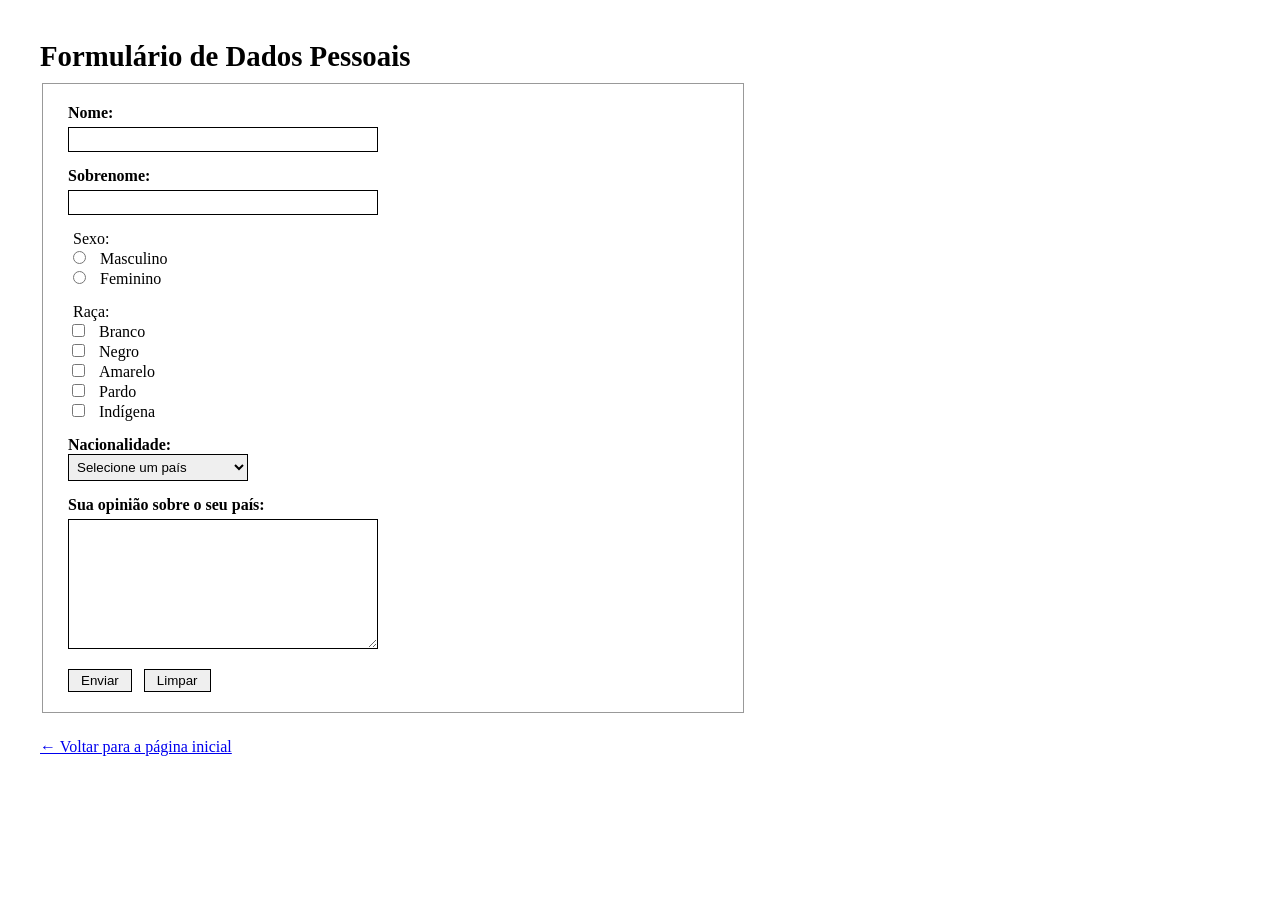
<file: formulario.html>
<!DOCTYPE html>
<html lang="pt-BR">
<head>
    <meta charset="UTF-8">
    <meta name="viewport" content="width=device-width, initial-scale=1.0">
    <title>Formulário de Dados Pessoais</title>
    <link rel="stylesheet" href="formulario.css">
</head>
<body>

    <h2>Formulário de Dados Pessoais</h2>

    <fieldset>
        <form action="#" method="post">

            <div class="campo">
                <label for="nome">Nome:</label>
                <input type="text" id="nome" name="nome">
            </div>

            <div class="campo">
                <label for="sobrenome">Sobrenome:</label>
                <input type="text" id="sobrenome" name="sobrenome">
            </div>

            <div class="campo opcoes">
                <label>Sexo:</label><br>
                <input type="radio" id="masculino" name="sexo" value="Masculino">
                <label for="masculino">Masculino</label><br>
                <input type="radio" id="feminino" name="sexo" value="Feminino">
                <label for="feminino">Feminino</label>
            </div>

            <div class="campo opcoes">
                <label>Raça:</label><br>
                <input type="checkbox" id="branco" name="raca" value="Branco">
                <label for="branco">Branco</label><br>
                <input type="checkbox" id="negro" name="raca" value="Negro">
                <label for="negro">Negro</label><br>
                <input type="checkbox" id="amarelo" name="raca" value="Amarelo">
                <label for="amarelo">Amarelo</label><br>
                <input type="checkbox" id="pardo" name="raca" value="Pardo">
                <label for="pardo">Pardo</label><br>
                <input type="checkbox" id="indigena" name="raca" value="Indígena">
                <label for="indigena">Indígena</label>
            </div>

            <div class="campo">
                <label for="nacionalidade">Nacionalidade:</label><br>
                <select id="nacionalidade" name="nacionalidade">
                    <option value="">Selecione um país</option>
                    <option value="Argentina">Argentina</option>
                    <option value="Bolívia">Bolívia</option>
                    <option value="Brasil">Brasil</option>
                    <option value="Chile">Chile</option>
                    <option value="Colômbia">Colômbia</option>
                    <option value="Equador">Equador</option>
                    <option value="Guiana">Guiana</option>
                    <option value="Paraguai">Paraguai</option>
                    <option value="Peru">Peru</option>
                    <option value="Suriname">Suriname</option>
                    <option value="Uruguai">Uruguai</option>
                    <option value="Venezuela">Venezuela</option>
                </select>
            </div>

            <div class="campo">
                <label for="opiniao">Sua opinião sobre o seu país:</label>
                <textarea id="opiniao" name="opiniao"></textarea>
            </div>

            <div class="botoes">
                <input type="submit" value="Enviar">
                <input type="reset" value="Limpar">
            </div>

        </form>
    </fieldset>

    <p style="margin-top: 25px;"><a href="index.html">← Voltar para a página inicial</a></p>

</body>
</html>
</file>
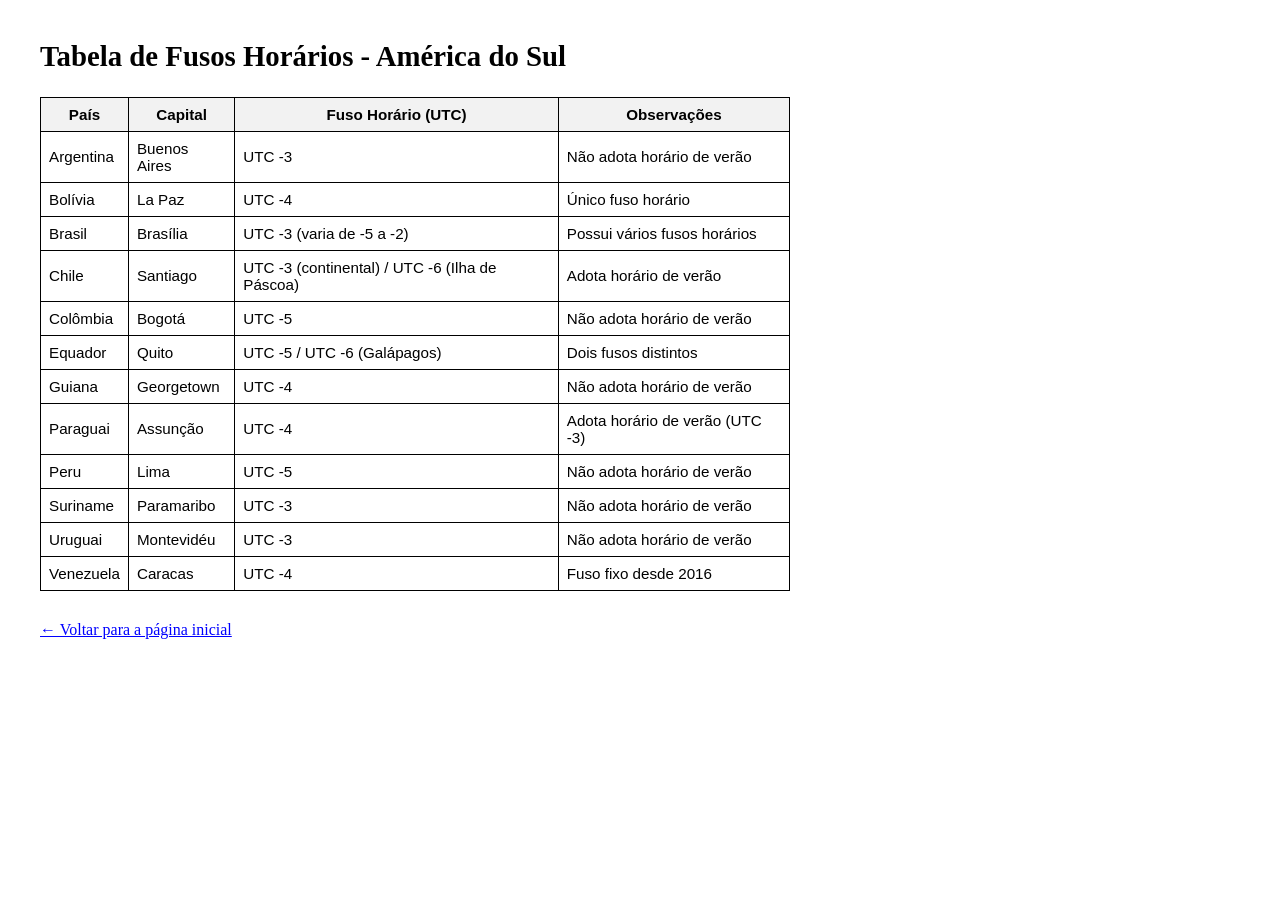
<file: fuso.html>
<!DOCTYPE html>
<html lang="pt-BR">
<head>
    <meta charset="UTF-8">
    <meta name="viewport" content="width=device-width, initial-scale=1.0">
    <title>Tabela de Fusos Horários - América do Sul</title>
    <link rel="stylesheet" href="fuso.css">
</head>
<body>

    <h2>Tabela de Fusos Horários - América do Sul</h2>

    <table border="1" cellpadding="8" cellspacing="0">
        <thead>
            <tr>
                <th>País</th>
                <th>Capital</th>
                <th>Fuso Horário (UTC)</th>
                <th>Observações</th>
            </tr>
        </thead>
        <tbody>
            <tr>
                <td>Argentina</td>
                <td>Buenos Aires</td>
                <td>UTC -3</td>
                <td>Não adota horário de verão</td>
            </tr>
            <tr>
                <td>Bolívia</td>
                <td>La Paz</td>
                <td>UTC -4</td>
                <td>Único fuso horário</td>
            </tr>
            <tr>
                <td>Brasil</td>
                <td>Brasília</td>
                <td>UTC -3 (varia de -5 a -2)</td>
                <td>Possui vários fusos horários</td>
            </tr>
            <tr>
                <td>Chile</td>
                <td>Santiago</td>
                <td>UTC -3 (continental) / UTC -6 (Ilha de Páscoa)</td>
                <td>Adota horário de verão</td>
            </tr>
            <tr>
                <td>Colômbia</td>
                <td>Bogotá</td>
                <td>UTC -5</td>
                <td>Não adota horário de verão</td>
            </tr>
            <tr>
                <td>Equador</td>
                <td>Quito</td>
                <td>UTC -5 / UTC -6 (Galápagos)</td>
                <td>Dois fusos distintos</td>
            </tr>
            <tr>
                <td>Guiana</td>
                <td>Georgetown</td>
                <td>UTC -4</td>
                <td>Não adota horário de verão</td>
            </tr>
            <tr>
                <td>Paraguai</td>
                <td>Assunção</td>
                <td>UTC -4</td>
                <td>Adota horário de verão (UTC -3)</td>
            </tr>
            <tr>
                <td>Peru</td>
                <td>Lima</td>
                <td>UTC -5</td>
                <td>Não adota horário de verão</td>
            </tr>
            <tr>
                <td>Suriname</td>
                <td>Paramaribo</td>
                <td>UTC -3</td>
                <td>Não adota horário de verão</td>
            </tr>
            <tr>
                <td>Uruguai</td>
                <td>Montevidéu</td>
                <td>UTC -3</td>
                <td>Não adota horário de verão</td>
            </tr>
            <tr>
                <td>Venezuela</td>
                <td>Caracas</td>
                <td>UTC -4</td>
                <td>Fuso fixo desde 2016</td>
            </tr>
        </tbody>
    </table>

    <p style="margin-top: 30px;"><a href="index.html">← Voltar para a página inicial</a></p>

</body>
</html>
</file>
<file: formulario.css>
body {
    font-family: "Times New Roman", Times, serif;
    margin: 40px;
    color: #000;
}
h2 {
    font-size: 1.8em;
    margin-bottom: 10px;
}
fieldset {
    border: 1px solid #999;
    padding: 20px 25px;
    max-width: 650px;
}
label {
    font-weight: bold;
}
.campo {
    margin-bottom: 15px;
}
input[type="text"] {
    display: block;
    margin-top: 5px;
    padding: 4px;
    width: 300px;
    border: 1px solid #000;
}
.opcoes label {
    font-weight: normal;
    display: inline;
    margin-left: 5px;
}
.opcoes input {
    margin-right: 5px;
}
select {
    padding: 4px;
    border: 1px solid #000;
    min-width: 180px;
}
textarea {
    display: block;
    margin-top: 5px;
    width: 300px;
    height: 120px;
    border: 1px solid #000;
    padding: 4px;
}
.botoes {
    margin-top: 20px;
}
.botoes input {
    padding: 3px 12px;
    margin-right: 8px;
    border: 1px solid #000;
    background: #efefef;
    cursor: pointer;
}
</file>
<file: fuso.css>
body {
    font-family: "Times New Roman", Times, serif;
    margin: 40px;
    color: #000;
}
h2 {
    font-size: 1.8em;
}
table {
    border-collapse: collapse;
    width: 100%;
    max-width: 750px;
    margin-top: 20px;
    font-family: Arial, Helvetica, sans-serif;
    font-size: 0.95em;
}
th, td {
    border: 1px solid #000;
    padding: 8px;
    text-align: left;
}
th {
    background-color: #f2f2f2;
    font-weight: bold;
    text-align: center;
}
a {
    color: blue;
}
</file>
